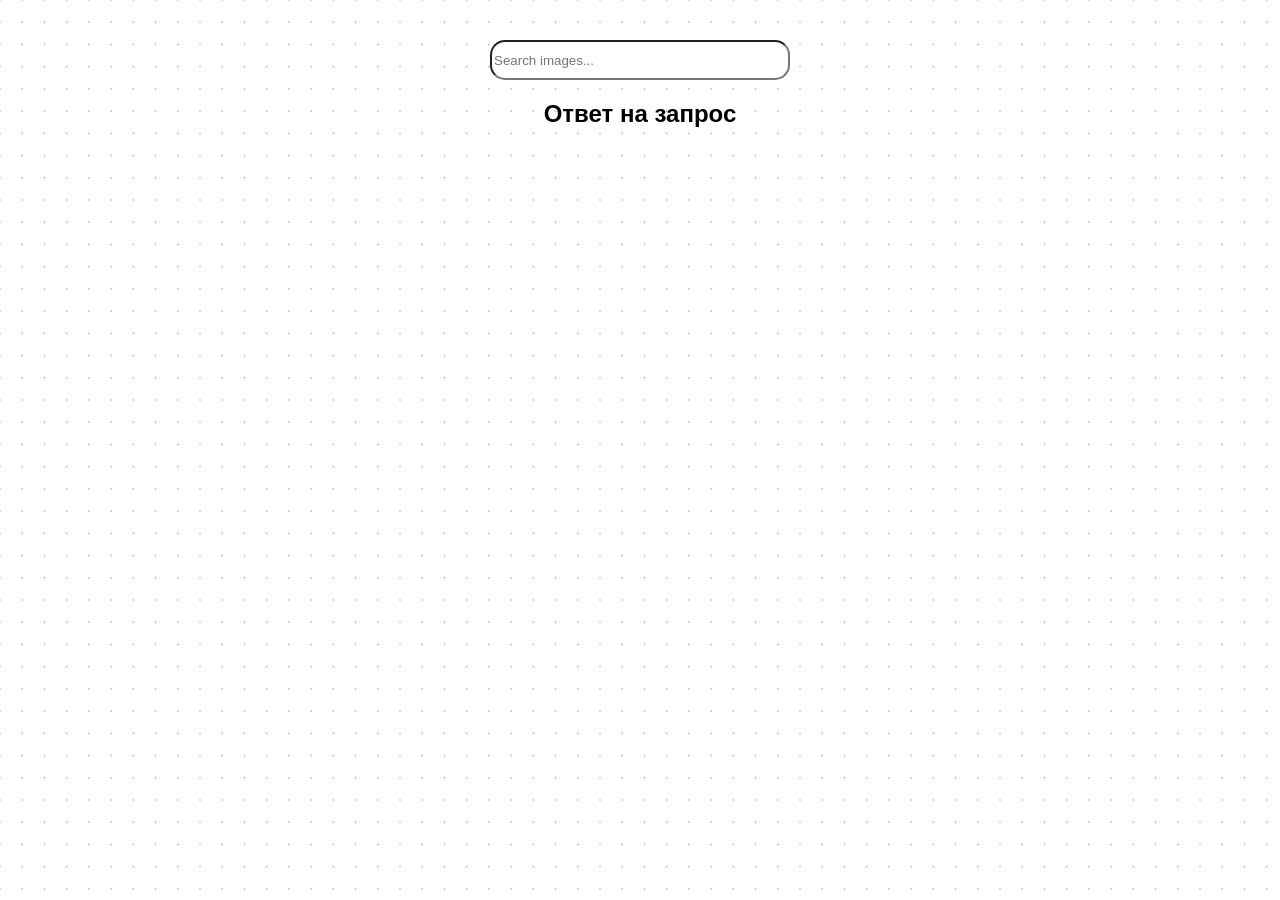
<file: index.html>
<!doctype html><html lang="en"><head><meta charset="UTF-8"><meta name="viewport" content="width=device-width,initial-scale=1"><meta http-equiv="X-UA-Compatible" content="ie=edge"><title>goit-js-hw-13-image-finder</title><link href="https://fonts.googleapis.com/icon?family=Material+Icons" rel="stylesheet"><link href="main.0.738e71f28bdabd38f692.css" rel="stylesheet"></head><body><main><section class="section-input"><form class="search-form" id="search-form"><input name="query" id="query" autocomplete="off" placeholder="Search images..."></form><article class="article"><h2>Ответ на запрос</h2><ul class="gallery"></ul><button class="loadMore isHiden">load more</button></article></section></main><script src="runtime.1ee16c2201d417984a0f.js"></script><script src="vendors.c43cd25d9f5c84f36f48.js"></script><script src="main.13b8825225f35e69a7c0.js"></script></body></html>
</file>
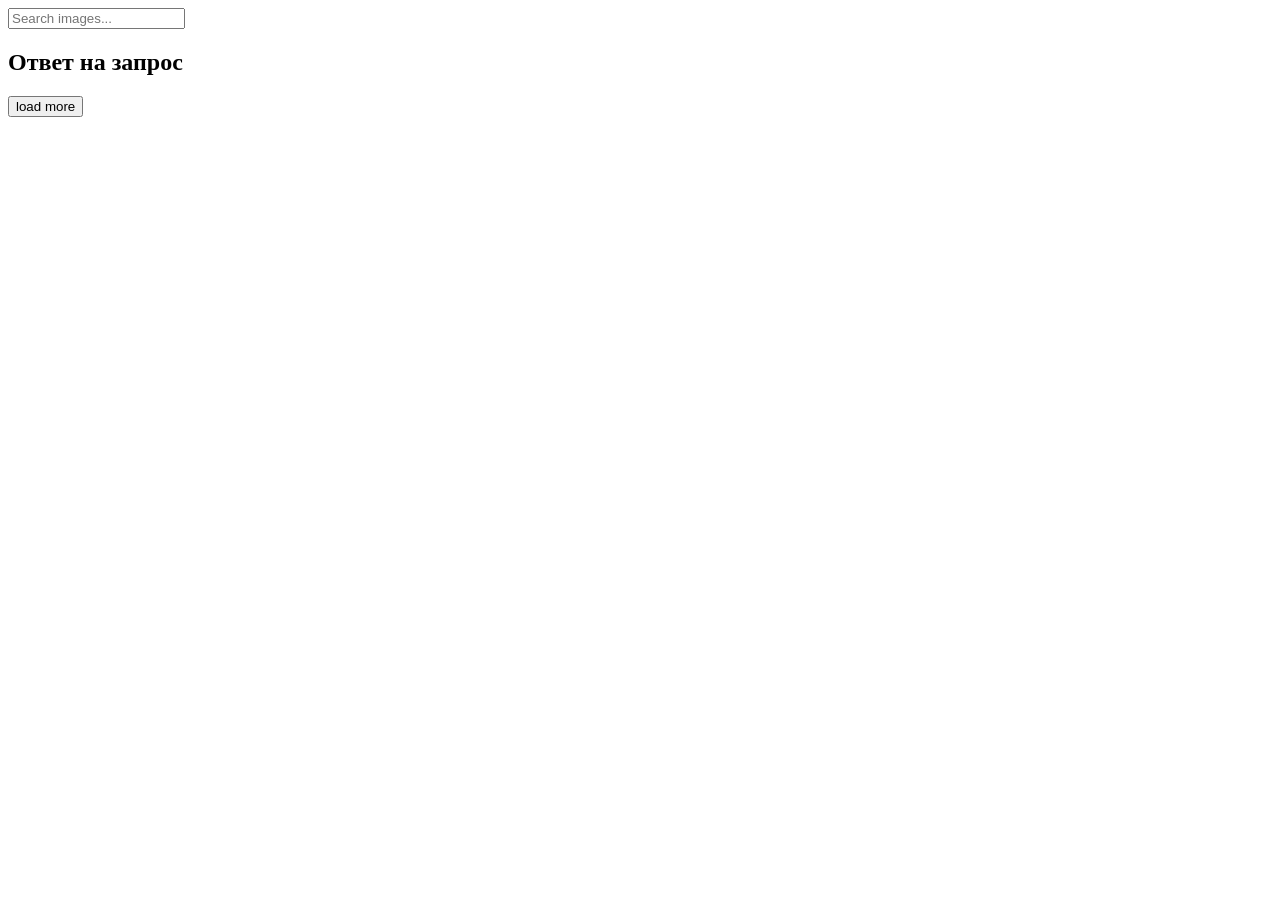
<file: src/index.html>
<!DOCTYPE html>
<html lang="en">
  <head>
    <meta charset="UTF-8" />
    <meta name="viewport" content="width=device-width, initial-scale=1.0" />
    <meta http-equiv="X-UA-Compatible" content="ie=edge" />
    <title>goit-js-hw-13-image-finder</title>
    <link
  href="https://fonts.googleapis.com/icon?family=Material+Icons"
  rel="stylesheet"
/>
  </head>

  <body>
    <main>
    <section class="section-input">
      <form class="search-form" id="search-form">
        <input
          type="text"
          name="query"
          id="query"
          autocomplete="off"
          placeholder="Search images..."
        />
      </form>
      <article class="article">
        <h2>Ответ на запрос</h2>
        <ul class="gallery">
        </ul>
        <button class="loadMore isHiden">load more</button>
      </article>

    </section>
    </main>
  </body>
</html>
</file>
<file: main.0.738e71f28bdabd38f692.css>
html{box-sizing:border-box}*,:after,:before{box-sizing:inherit}body{width:100%;max-width:1500px;margin:0 auto;text-align:center;font-family:-apple-system,BlinkMacSystemFont,Segoe UI,Roboto,Oxygen-Sans,Ubuntu,Cantarell,Helvetica Neue,sans-serif,Apple Color Emoji,Segoe UI Emoji,Segoe UI Symbol;background-image:url(images/bg-pattern.png)}h1,h2,h3,h4,h5,h6,p,ul{margin:0;padding:0}ul{list-style:none}img{display:block;max-width:100%;height:auto}.gallery{flex-wrap:wrap;padding:20px}.gallery,.photo-card{display:flex;justify-content:space-between}.photo-card{flex-direction:column;width:calc((100% - 60px)/3);padding:15px;margin-bottom:20px;background-color:#fff;box-shadow:2px 1px 16px 0 rgba(0,0,0,.39)}.isHiden{display:none}.search-form{margin-bottom:20px;margin-top:40px}.search-form input{height:40px;min-width:300px;border-radius:15px;outline:none}.loadMore{margin-top:20px}.stats{display:flex;justify-content:space-around;padding:25px 10px 10px}
</file>
